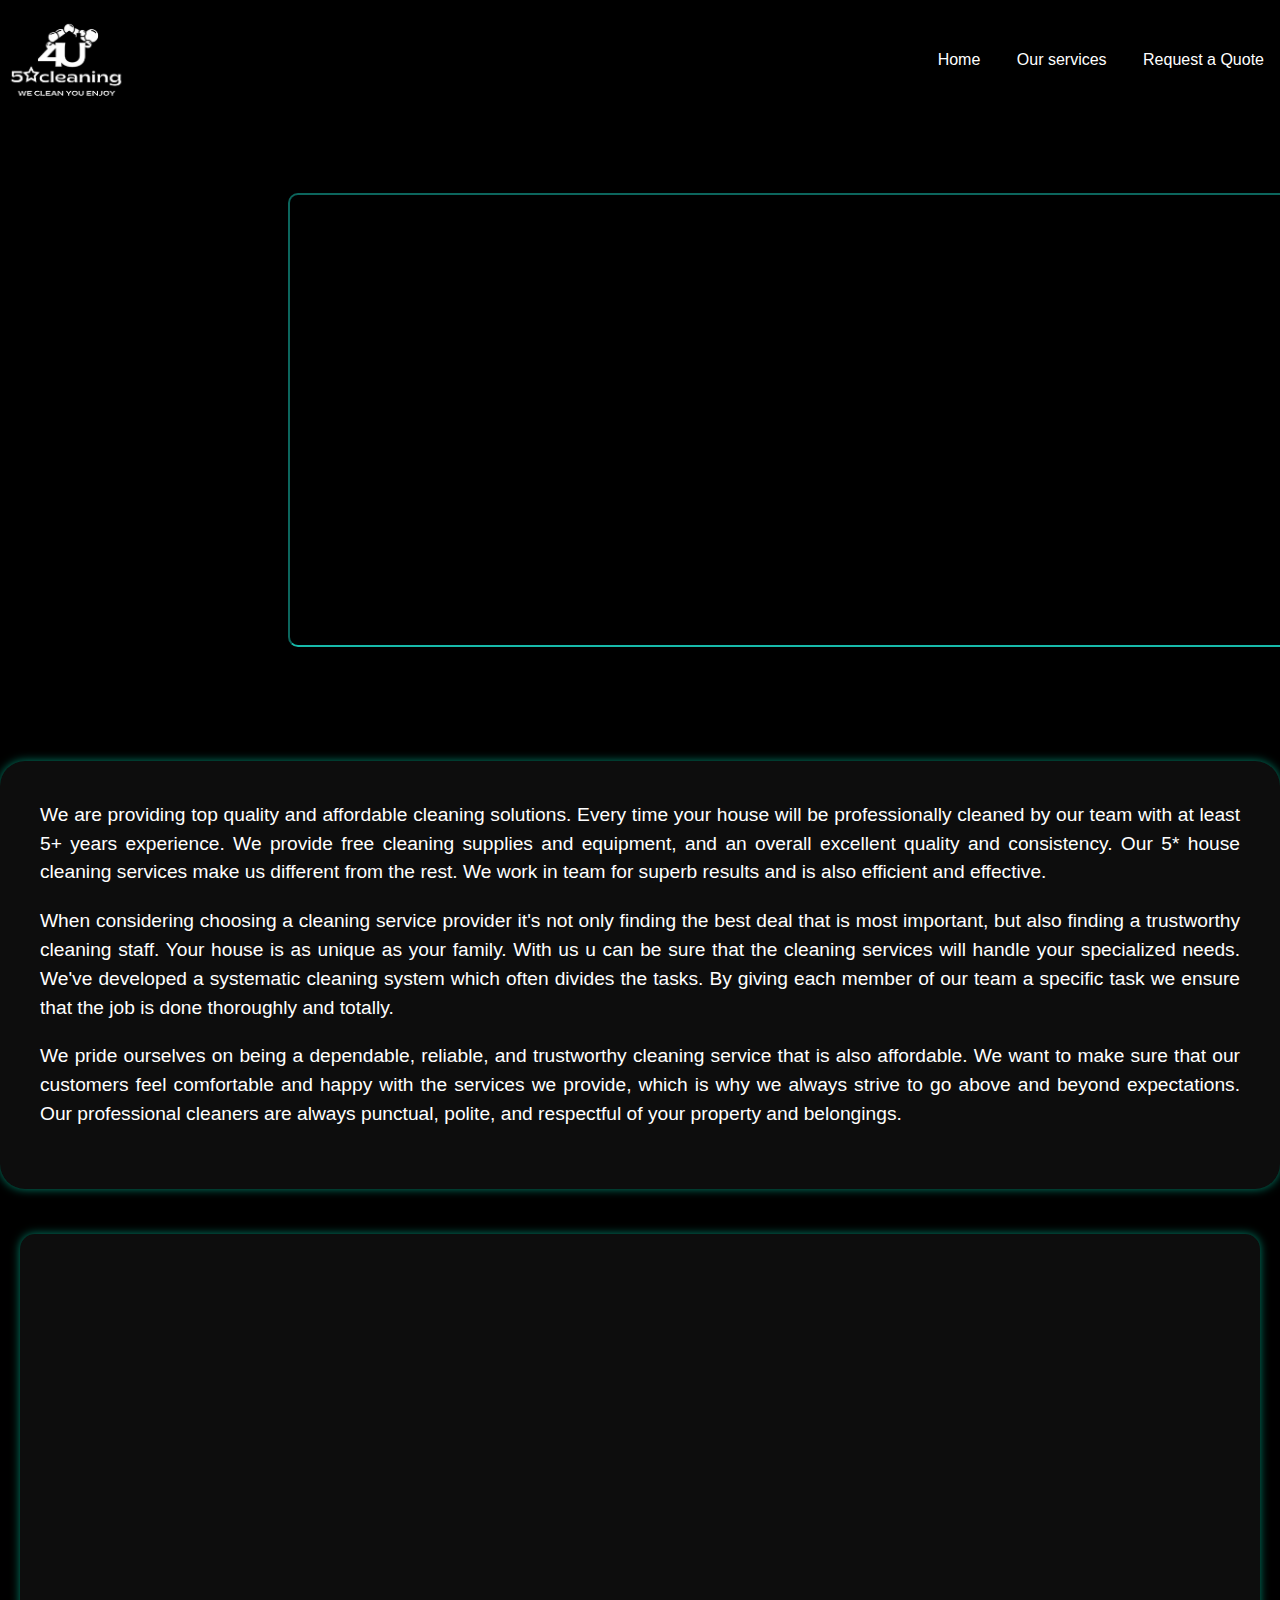
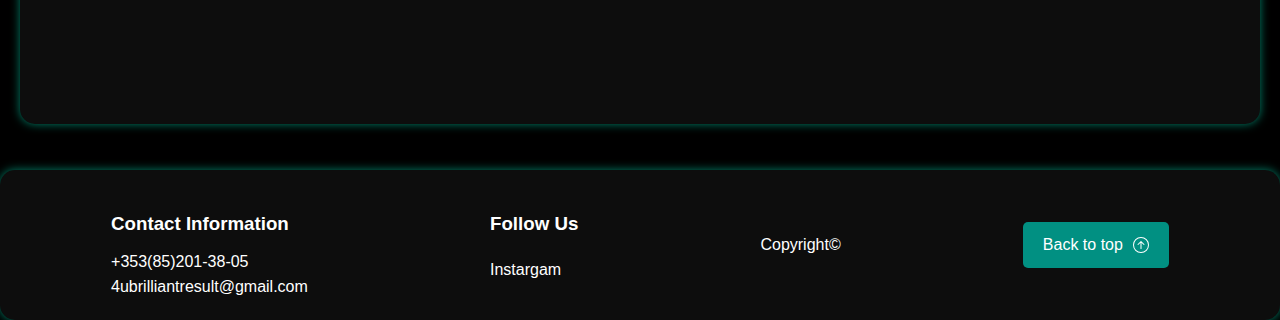
<file: 4u-Extras.html>
<!DOCTYPE html>
<html lang="en">
<head>
  <meta charset="UTF-8">
  <meta name="viewport" content="width=device-width, initial-scale=1.0">
  <meta name="description" content="This is an About page of 4U Cleaning Service">
  <meta name="keywords" content="cleaning, extras, tidying">
  <link rel="stylesheet" href="4u-styles.css">
  <title>Extras - 4U</title>
</head>
<body>
  <header>
    <nav>
      <div class="logo-container"> 
        <a href="index.html"><img class="logo-img" src="images/logo.jpg" alt="logo"></a>
      </div>
      <ul>

        <li><a class="nav-list-link" href="index.html">Home</a></li>
        <li><a class="nav-list-link" href="4u-our-services.html">Our services</a></li>
        <li><a class="nav-list-link" href="4u-Request.html">Request a Quote</a></li>
      </ul>
    </nav>
  </header>

  <section class="vid">
    <iframe src="https://www.youtube.com/embed/MauZMUNxiH8" title="YouTube video player"  allow="accelerometer; autoplay; clipboard-write; encrypted-media; gyroscope; picture-in-picture; web-share" allowfullscreen></iframe>
  </section>
  <br><br>
  <section class="about">
    <div>
      <p>
        We are providing top quality and affordable cleaning solutions. Every time your house will be professionally cleaned by our team with at least 5+ years experience. We provide free cleaning supplies and equipment, and an overall excellent quality and consistency. Our 5* house cleaning services make us different from the rest. We work in team for superb results and is also efficient and effective.
      </p>
      <p>
        When considering choosing a cleaning service provider it's not only finding the best deal that is most important, but also finding a trustworthy cleaning staff. Your house is as unique as your family. With us u can be sure that the cleaning services will handle your specialized needs. We've developed a systematic cleaning system which often divides the tasks. By giving each member of our team a specific task we ensure that the job is done thoroughly and totally.
      </p>
      <p>
        We pride ourselves on being a dependable, reliable, and trustworthy cleaning service that is also affordable. We want to make sure that our customers feel comfortable and happy with the services we provide, which is why we always strive to go above and beyond expectations. Our professional cleaners are always punctual, polite, and respectful of your property and belongings.
      </p>
    </div>
  </section>

  <br>
  <section class="map">
    <iframe src="https://www.google.com/maps/embed?pb=!1m18!1m12!1m3!1d37089.26760360023!2d-8.319047557777628!3d54.47918399296418!2m3!1f0!2f0!3f0!3m2!1i1024!2i768!4f13.1!3m3!1m2!1s0x485efd1499144f51%3A0xa00c7a99731e3e0!2zRHJ1bWFjcmluLCDQkdCw0L3QtNC-0YDQsNC9LCBDby4g0JTQvtC90LXQs9C-0Ls!5e0!3m2!1suk!2sie!4v1681742026780!5m2!1suk!2sie" width="600" height="450" style="border:0;" allowfullscreen="" loading="lazy" referrerpolicy="no-referrer-when-downgrade"></iframe><br>

  </section>
  <br>
  <footer>
    <div id="contacts">
      <h3 style="margin-bottom: 10px;">Contact Information</h3>
      <p style="margin: 0px;">
        +353(85)201-38-05 <br> 4ubrilliantresult@gmail.com
      </p>
    </div>
    <div id="social">
      <h3>Follow Us</h3>
      <a style="color:white; text-decoration: none;" href="https://instagram.com/vladndtch?igshid=ZDdkNTZiNTM=">Instargam</a>
    </div>
    <div style="display:flex; justify-content:  center; align-items: center;">Copyright&copy; </div>
    <div class="back-to-top">
      <a href="#">Back to top
        <svg xmlns="http://www.w3.org/2000/svg" width="16" height="16" fill="currentColor" class="arrow-up-circle" viewBox="0 0 16 16"> <path fill-rule="evenodd" d="M1 8a7 7 0 1 0 14 0A7 7 0 0 0 1 8zm15 0A8 8 0 1 1 0 8a8 8 0 0 1 16 0zm-7.5 3.5a.5.5 0 0 1-1 0V5.707L5.354 7.854a.5.5 0 1 1-.708-.708l3-3a.5.5 0 0 1 .708 0l3 3a.5.5 0 0 1-.708.708L8.5 5.707V11.5z"/> </svg></path> 
      </a>
    </div>
  </footer>
</body>
</html>
</file>
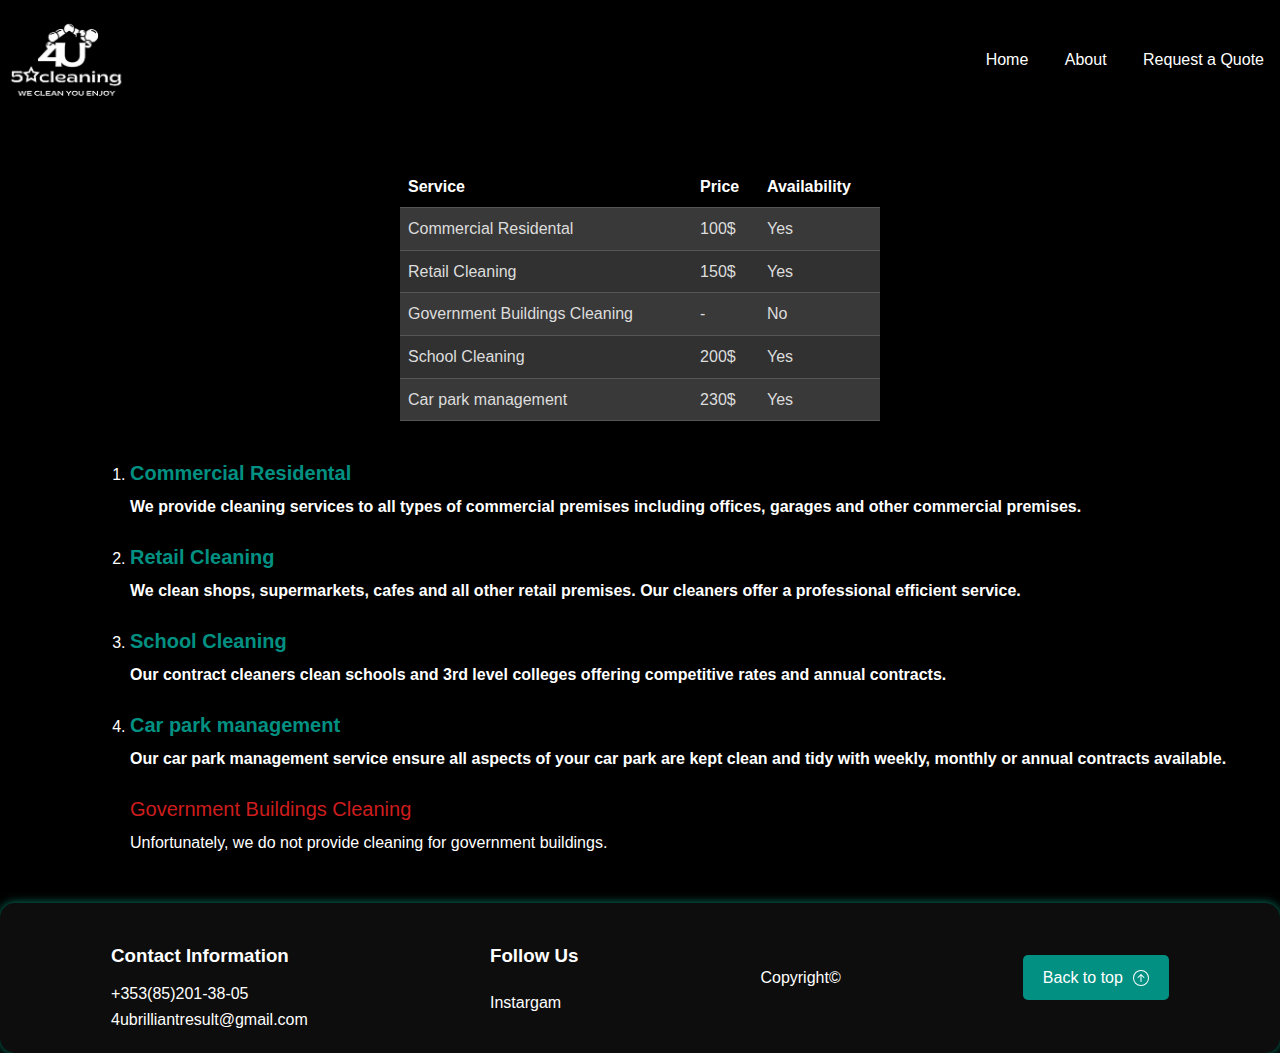
<file: 4u-our-services.html>
<!DOCTYPE html>
<html lang="en">
<head>
  <meta charset="UTF-8">
  <meta name="viewport" content="width=device-width, initial-scale=1.0">
  <meta name="description" content="This is Our services page of 4U Cleaning Service">
  <meta name="keywords" content="cleaning, services, tidying">
  <link rel="stylesheet" href="4u-styles.css">
  <title>Our Services - 4U</title>
</head>
<body>
  <header>
    <nav>
      <div class="logo-container"> 
        <a href="index.html"><img class="logo-img" src="images/logo.jpg" alt="logo"></a>
      </div>
      <ul>

        <li><a class="nav-list-link" href="index.html">Home</a></li>
        <li><a class="nav-list-link" href="4u-Extras.html">About</a></li>
        <li><a class="nav-list-link" href="4u-Request.html">Request a Quote</a></li>
       
      </ul>
    </nav>
  </header>

  <section  id="services">
    
    <table style="width: 30rem;">
      <tr>
        <th>Service</th>
        <th>Price</th>
        <th>Availability</th>
      </tr>
      <tr>
        <td>Commercial Residental</td>
        <td>100$</td>
        <td>Yes</td>
      </tr>
      <tr>
        <td>Retail Cleaning</td>
        <td>150$</td>
        <td>Yes</td>
      </tr>
      <tr>
        <td>Government Buildings Cleaning</td>
        <td>-</td>
        <td>No</td>
      </tr>
      <tr>
        <td>School Cleaning</td>
        <td>200$</td>
        <td>Yes </td>
      </tr>
      <tr>
        <td>Car park management</td>
        <td>230$</td>
        <td>Yes</td>
      </tr>
    </table>
  </section>

  <section style="margin-left: 10vh;" class="details">
    <ol>
        <li><p class="heh">Commercial Residental <br> <span  class="huh">We provide cleaning services to all types of commercial premises including offices, garages and other commercial premises.</span></p></li>

        <li><p class="heh">Retail Cleaning <br><span class="huh">We clean shops, supermarkets, cafes and all other retail premises. Our cleaners offer a professional efficient service.</span></p></li>

        <li><p class="heh">School Cleaning <br><span class="huh">Our contract cleaners clean schools and 3rd level colleges offering competitive rates and annual contracts.</span></p></li>
     

        <li><p class="heh">Car park management <br><span class="huh"> Our car park management service ensure all aspects of your car park are kept clean and tidy with weekly, monthly or annual contracts available.<br></span></p></li>
       
        
        <li style="list-style-type: none; font-size: 20px; color: rgb(206, 29, 29);"><p>Government Buildings Cleaning <br><span  class="huh">Unfortunately, we do not provide cleaning for government buildings.</span> </p></li>
        
    </ol>
 
  </section>

  <br>

  <footer>
    <div id="contacts">
      <h3 style="margin-bottom: 10px;">Contact Information</h3>
      <p style="margin: 0px;">
        +353(85)201-38-05 <br> 4ubrilliantresult@gmail.com
      </p>
    </div>
    <div id="social">
      <h3>Follow Us</h3>
      <a style="color:white; text-decoration: none;" href="https://instagram.com/vladndtch?igshid=ZDdkNTZiNTM=">Instargam</a>
    </div>
    <div style="display:flex; justify-content:  center; align-items: center;">Copyright&copy; </div>
    <div class="back-to-top">
      <a href="#">Back to top
        <svg xmlns="http://www.w3.org/2000/svg" width="16" height="16" fill="currentColor" class="arrow-up-circle" viewBox="0 0 16 16"> <path fill-rule="evenodd" d="M1 8a7 7 0 1 0 14 0A7 7 0 0 0 1 8zm15 0A8 8 0 1 1 0 8a8 8 0 0 1 16 0zm-7.5 3.5a.5.5 0 0 1-1 0V5.707L5.354 7.854a.5.5 0 1 1-.708-.708l3-3a.5.5 0 0 1 .708 0l3 3a.5.5 0 0 1-.708.708L8.5 5.707V11.5z"/> </svg></path> 
      </a>
    </div>
  </footer>
</body>
</html>
</file>
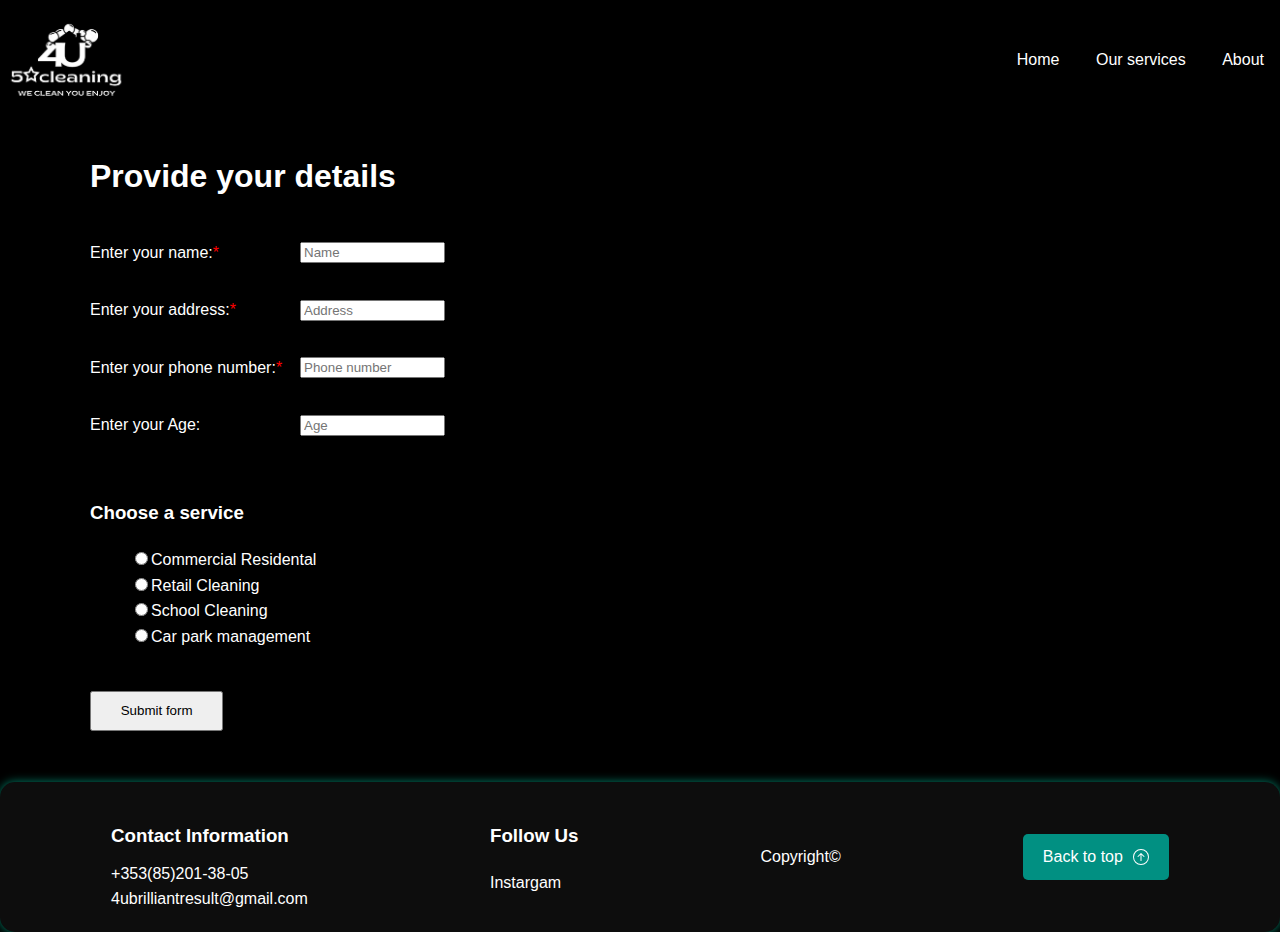
<file: 4u-Request.html>
<!DOCTYPE html>
<html lang="en">
<head>
  <meta charset="UTF-8">
  <meta name="viewport" content="width=device-width, initial-scale=1.0">
  <meta name="description" content="This is a Requests pageof 4U Cleaning Service">
  <meta name="keywords" content="cleaning, request, tidying">
  <link rel="stylesheet" href="4u-styles.css">
  <title>Request a Quote - 4U</title>
</head>
<body>
  <header>
    <nav>
      <div class="logo-container"> 
        <a href="index.html"><img class="logo-img" src="images/logo.jpg" alt="logo"></a>
      </div>
      <ul>

        <li><a class="nav-list-link" href="index.html">Home</a></li>
        <li><a class="nav-list-link" href="4u-our-services.html">Our services</a></li>
        <li><a class="nav-list-link" href="4u-Extras.html">About</a></li>
      </ul>
    </nav>
  </header>

  <section id="quote">
    <form class="req" action="http://foo.com" method="get">
      <h1>Provide your details</h1>
      <div class="row-container">
        <p style="display: inline-block">Enter your name:<span style="color: red;">*</span></p>
      <input type="text" placeholder="Name" name="Name" size="15"><br>
      </div>
      <div class="row-container">
        <p style="display: inline-block">Enter your address:<span style="color: red;">*</span></p>
      <input type="text" placeholder="Address" name="Name" size="15"><br>
      </div>
      <div class="row-container">
        <p style="display: inline-block">Enter your phone number:<span style="color: red;">*</span></p>
      <input type="text" placeholder="Phone number" name="Name" size="15"><br>
      </div>
      <div class="row-container">
        <p style="display: inline-block">Enter your Age:</p>
      <input type="text" placeholder="Age" name="Name" size="15"><br>
      </div>
      <br>
      <h3>Choose a service</h3>
      <ul style="list-style: none;">
        <li>
          <input type="radio" name="commercial">Commercial Residental
        </li>
        <li>
          <input type="radio" name="commercial">Retail Cleaning
        </li>
        <li>
          <input type="radio" name="commercial">School Cleaning
        </li>
        <li>
          <input type="radio" name="commercial">Car park management
        </li>
      </ul>
      <br>
      <input style="width: 10em; height: 3em;" type="submit" value="Submit form">

    </form>

  </section>
  <br><br>
  <footer>
    <div id="contacts">
      <h3 style="margin-bottom: 10px;">Contact Information</h3>
      <p style="margin: 0px;">
        +353(85)201-38-05 <br> 4ubrilliantresult@gmail.com
      </p>
    </div>
    <div id="social">
      <h3>Follow Us</h3>
      <a style="color:white; text-decoration: none;" href="https://instagram.com/vladndtch?igshid=ZDdkNTZiNTM=">Instargam</a>
    </div>
    <div style="display:flex; justify-content:  center; align-items: center;">Copyright&copy; </div>
    <div class="back-to-top">
      <a href="#">Back to top
        <svg xmlns="http://www.w3.org/2000/svg" width="16" height="16" fill="currentColor" class="arrow-up-circle" viewBox="0 0 16 16"> <path fill-rule="evenodd" d="M1 8a7 7 0 1 0 14 0A7 7 0 0 0 1 8zm15 0A8 8 0 1 1 0 8a8 8 0 0 1 16 0zm-7.5 3.5a.5.5 0 0 1-1 0V5.707L5.354 7.854a.5.5 0 1 1-.708-.708l3-3a.5.5 0 0 1 .708 0l3 3a.5.5 0 0 1-.708.708L8.5 5.707V11.5z"/> </svg></path> 
      </a>
    </div>
  </footer>
</body>
</html>
</file>
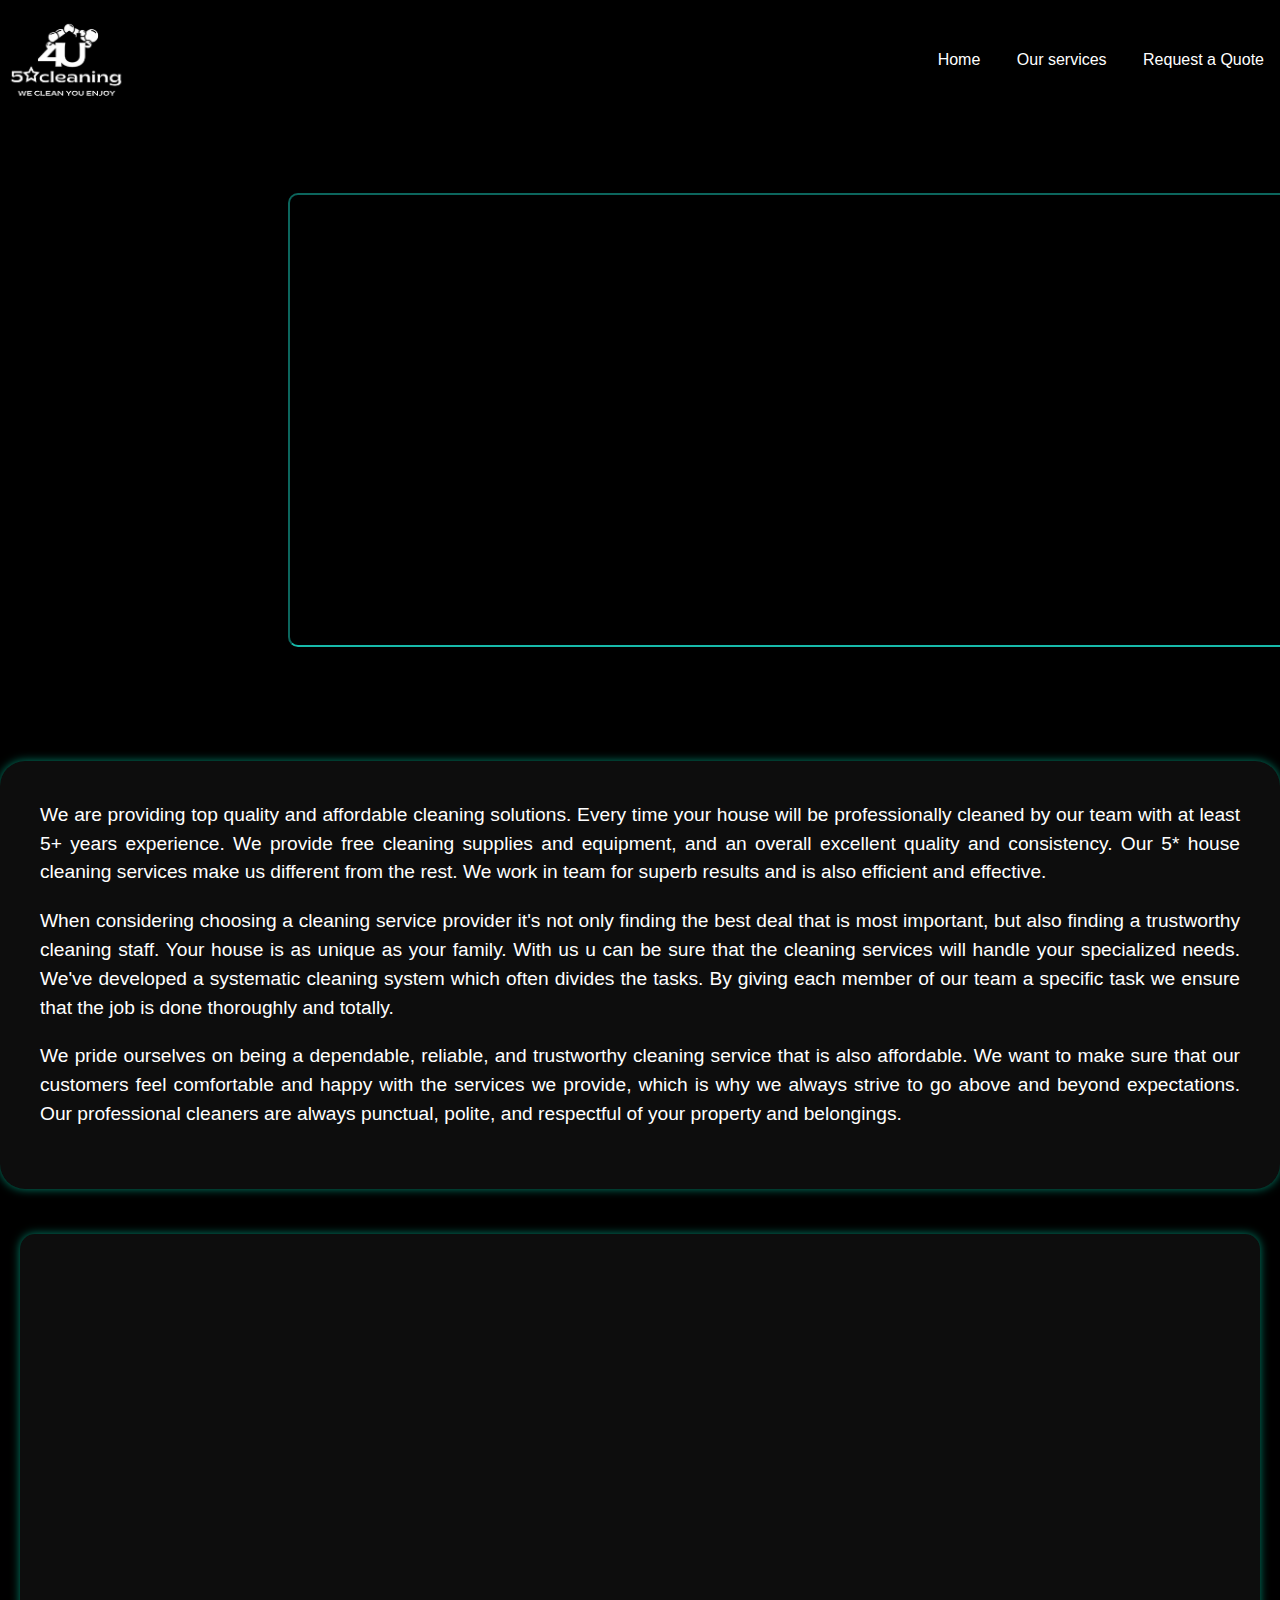
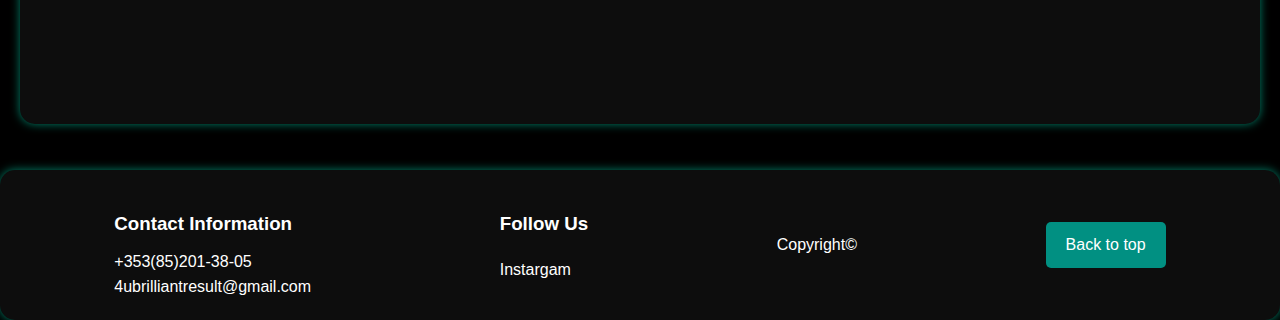
<file: 4U_Extras.html>
<!DOCTYPE html>
<html lang="en">
<head>
  <meta charset="UTF-8">
  <meta name="viewport" content="width=device-width, initial-scale=1.0">
  <meta name="description" content="This is an Extras page of 4U Cleaning Service">
  <meta name="keywords" content="cleaning, extras, tidying">
  <link rel="stylesheet" href="4U_styles.css">
  <title>Extras - 4U</title>
</head>
<body>
  <header>
    <nav>
      <div class="logo-container"> 
        <a href="index.html"><img class="logo-img" src="/images/4Ucleaning_image.jpg" alt="logo"></a>
      </div>
      <ul>

        <li><a class="nav-list-link" href="index.html">Home</a></li>
        <li><a class="nav-list-link" href="4U_our_services.html">Our services</a></li>
        <li><a class="nav-list-link" href="4U_Request.html">Request a Quote</a></li>
      </ul>
    </nav>
  </header>

  <section class="vid">
    <iframe width="1000" height="500" src="https://www.youtube.com/embed/MauZMUNxiH8" title="YouTube video player" frameborder="0" allow="accelerometer; autoplay; clipboard-write; encrypted-media; gyroscope; picture-in-picture; web-share" allowfullscreen></iframe>
  </section>
  <br><br>
  <section class="about">
    <div>
      <p>
        We are providing top quality and affordable cleaning solutions. Every time your house will be professionally cleaned by our team with at least 5+ years experience. We provide free cleaning supplies and equipment, and an overall excellent quality and consistency. Our 5* house cleaning services make us different from the rest. We work in team for superb results and is also efficient and effective.
      </p>
      <p>
        When considering choosing a cleaning service provider it's not only finding the best deal that is most important, but also finding a trustworthy cleaning staff. Your house is as unique as your family. With us u can be sure that the cleaning services will handle your specialized needs. We've developed a systematic cleaning system which often divides the tasks. By giving each member of our team a specific task we ensure that the job is done thoroughly and totally.
      </p>
      <p>
        We pride ourselves on being a dependable, reliable, and trustworthy cleaning service that is also affordable. We want to make sure that our customers feel comfortable and happy with the services we provide, which is why we always strive to go above and beyond expectations. Our professional cleaners are always punctual, polite, and respectful of your property and belongings.
      </p>
    </div>
  </section>

  <br>
  <section class="map">
    <iframe src="https://www.google.com/maps/embed?pb=!1m18!1m12!1m3!1d37089.26760360023!2d-8.319047557777628!3d54.47918399296418!2m3!1f0!2f0!3f0!3m2!1i1024!2i768!4f13.1!3m3!1m2!1s0x485efd1499144f51%3A0xa00c7a99731e3e0!2zRHJ1bWFjcmluLCDQkdCw0L3QtNC-0YDQsNC9LCBDby4g0JTQvtC90LXQs9C-0Ls!5e0!3m2!1suk!2sie!4v1681742026780!5m2!1suk!2sie" width="600" height="450" style="border:0;" allowfullscreen="" loading="lazy" referrerpolicy="no-referrer-when-downgrade"></iframe><br>

  </section>
  <br>
  <footer>
    <div id="contacts">
      <h3 style="margin-bottom: 10px;">Contact Information</h3>
      <p style="margin: 0px;">
        +353(85)201-38-05 <br> 4ubrilliantresult@gmail.com
      </p>
    </div>
    <div id="social">
      <h3>Follow Us</h3>
      <a style="color:white; text-decoration: none;" href="https://instagram.com/vladndtch?igshid=ZDdkNTZiNTM=">Instargam</a>
    </div>
    <div style="display:flex; justify-content:  center; align-items: center;">Copyright&copy; </div>
    <div class="back-to-top" style="display:flex; justify-content:  center; align-items: center;"><a href="#">Back to top</a></div>
  </footer>
</body>
</html>
</file>
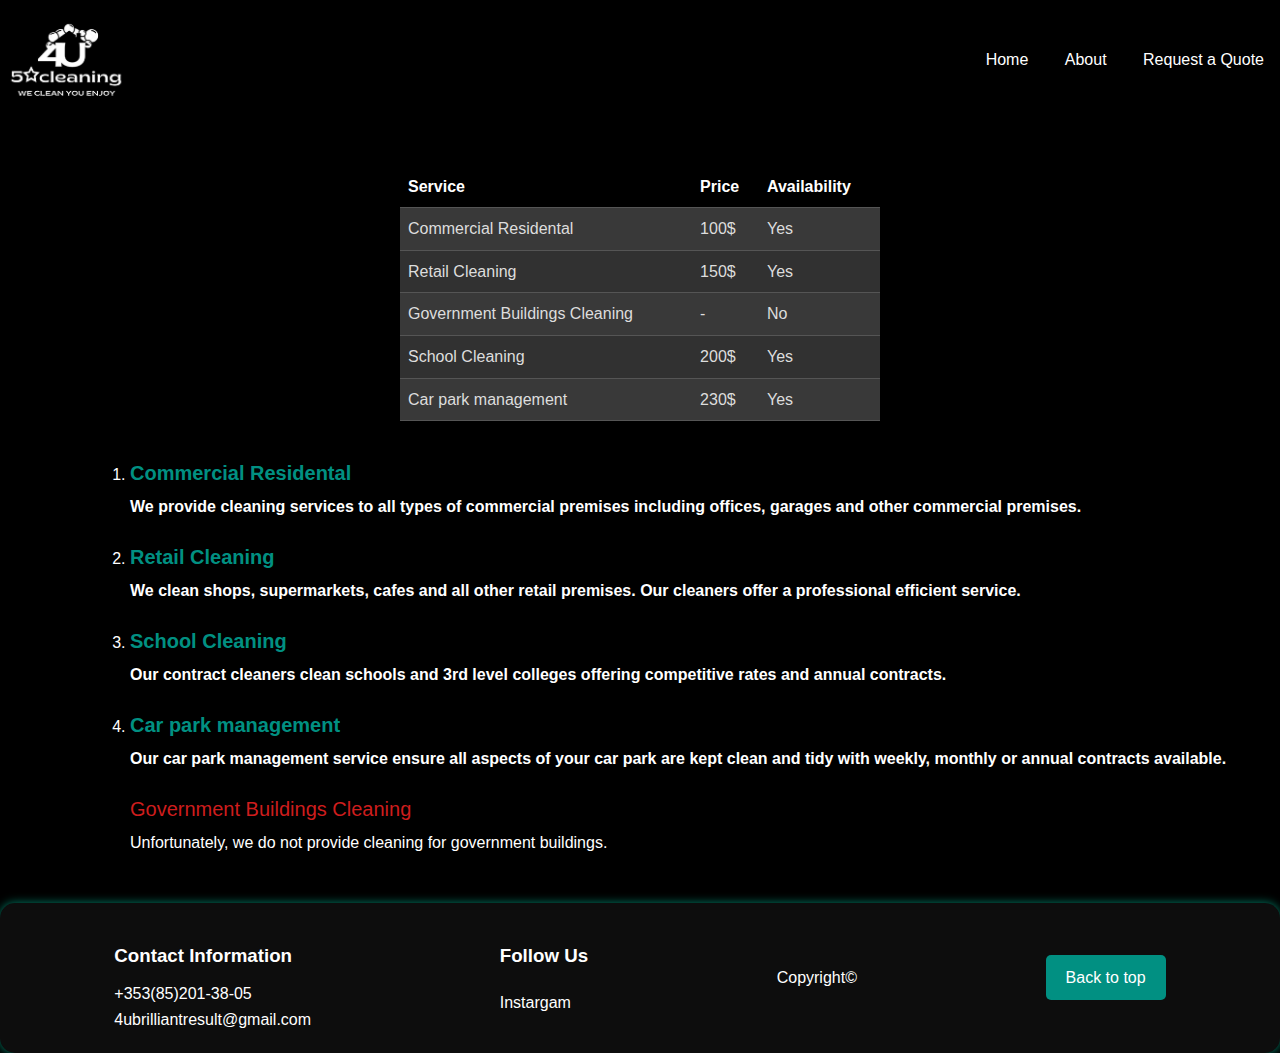
<file: 4U_our_services.html>
<!DOCTYPE html>
<html lang="en">
<head>
  <meta charset="UTF-8">
  <meta name="viewport" content="width=device-width, initial-scale=1.0">
  <meta name="description" content="This is Our services page of 4U Cleaning Service">
  <meta name="keywords" content="cleaning, services, tidying">
  <link rel="stylesheet" href="4U_styles.css">
  <title>Our Services - 4U</title>
</head>
<body>
  <header>
    <nav>
      <div class="logo-container"> 
        <a href="index.html"><img class="logo-img" src="/images/4Ucleaning_image.jpg" alt="logo"></a>
      </div>
      <ul>

        <li><a class="nav-list-link" href="index.html">Home</a></li>
        <li><a class="nav-list-link" href="4U_Extras.html">About</a></li>
        <li><a class="nav-list-link" href="4U_Request.html">Request a Quote</a></li>
        <!-- <li><a class="nav-list-link" href="add-photo.html">Add Photo</a></li> -->
      </ul>
    </nav>
  </header>

  <section  id="services">
    <!-- Our Services content -->
    <table style="width: 30rem;">
      <tr>
        <th>Service</th>
        <th>Price</th>
        <th>Availability</th>
      </tr>
      <tr>
        <td>Commercial Residental</td>
        <td>100$</td>
        <td>Yes</td>
      </tr>
      <tr>
        <td>Retail Cleaning</td>
        <td>150$</td>
        <td>Yes</td>
      </tr>
      <tr>
        <td>Government Buildings Cleaning</td>
        <td>-</td>
        <td>No</td>
      </tr>
      <tr>
        <td>School Cleaning</td>
        <td>200$</td>
        <td>Yes </td>
      </tr>
      <tr>
        <td>Car park management</td>
        <td>230$</td>
        <td>Yes</td>
      </tr>
    </table>
  </section>

  <section style="margin-left: 10vh;" class="details">
    <ol>
        <li><p class="heh">Commercial Residental <br> <span  class="huh">We provide cleaning services to all types of commercial premises including offices, garages and other commercial premises.</span></p></li>

        <li><p class="heh">Retail Cleaning <br><span class="huh">We clean shops, supermarkets, cafes and all other retail premises. Our cleaners offer a professional efficient service.</span></p></li>

        <li><p class="heh">School Cleaning <br><span class="huh">Our contract cleaners clean schools and 3rd level colleges offering competitive rates and annual contracts.</span></p></li>
     

        <li><p class="heh">Car park management <br><span class="huh"> Our car park management service ensure all aspects of your car park are kept clean and tidy with weekly, monthly or annual contracts available.<br></span></p></li>
       
        
        <li style="list-style-type: none; font-size: 20px; color: rgb(206, 29, 29);"><p>Government Buildings Cleaning <br><span  class="huh">Unfortunately, we do not provide cleaning for government buildings.</span> </p></li>
        
    </ol>
 
  </section>

  <br>

  <footer>
    <div id="contacts">
      <h3 style="margin-bottom: 10px;">Contact Information</h3>
      <p style="margin: 0px;">
        +353(85)201-38-05 <br> 4ubrilliantresult@gmail.com
      </p>
    </div>
    <div id="social">
      <h3>Follow Us</h3>
      <a style="color:white; text-decoration: none;" href="https://instagram.com/vladndtch?igshid=ZDdkNTZiNTM=">Instargam</a>
    </div>
    <div style="display:flex; justify-content:  center; align-items: center;">Copyright&copy; </div>
    <div class="back-to-top" style="display:flex; justify-content:  center; align-items: center;"><a href="#">Back to top</a></div>
  </footer>
</body>
</html>
</file>
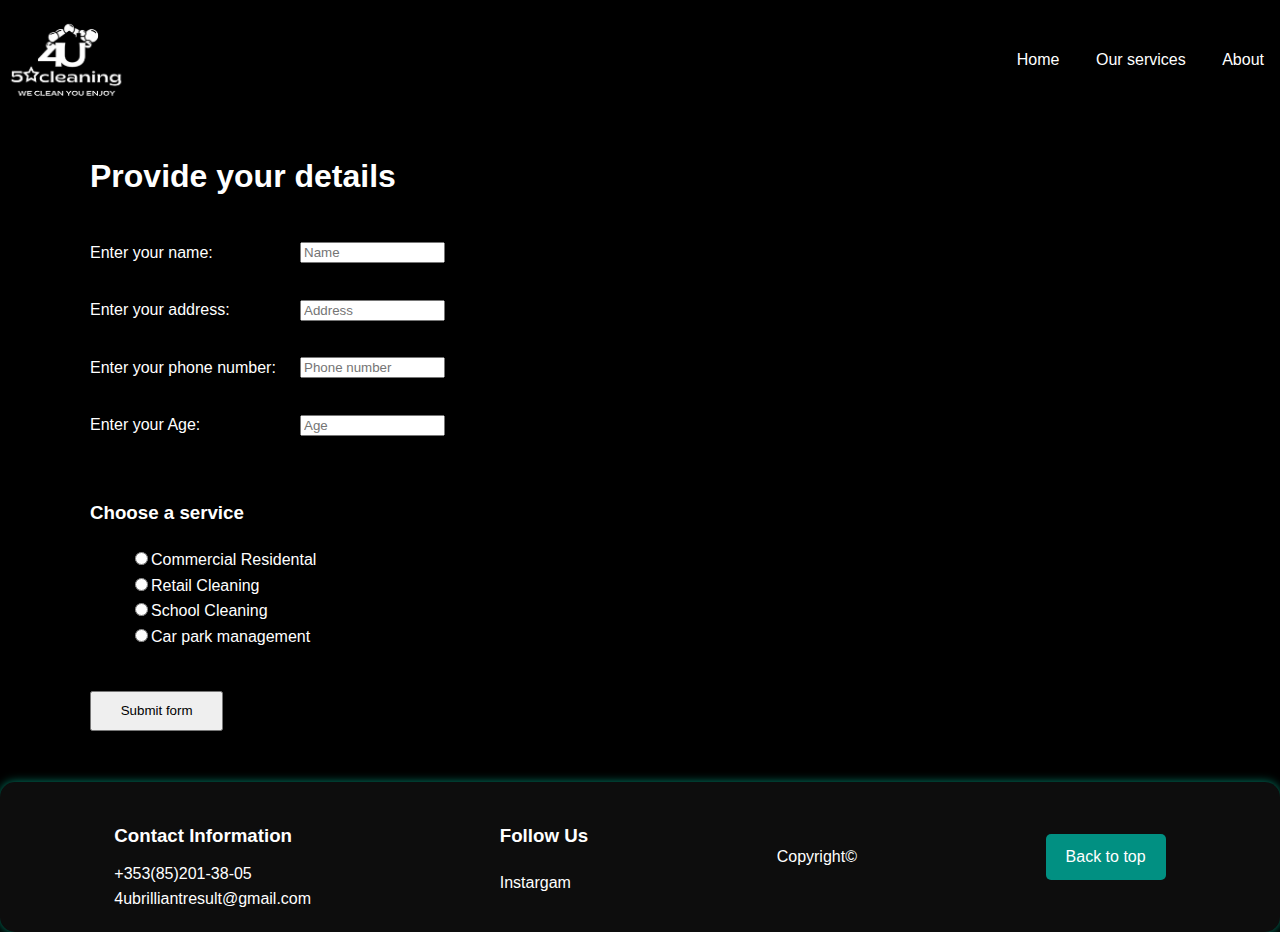
<file: 4U_Request.html>
<!DOCTYPE html>
<html lang="en">
<head>
  <meta charset="UTF-8">
  <meta name="viewport" content="width=device-width, initial-scale=1.0">
  <meta name="description" content="This is a Requests pageof 4U Cleaning Service">
  <meta name="keywords" content="cleaning, request, tidying">
  <link rel="stylesheet" href="4U_styles.css">
  <title>Request a Quote - 4U</title>
</head>
<body>
  <header>
    <nav>
      <div class="logo-container"> 
        <a href="index.html"><img class="logo-img" src="/images/4Ucleaning_image.jpg" alt="logo"></a>
      </div>
      <ul>

        <li><a class="nav-list-link" href="index.html">Home</a></li>
        <li><a class="nav-list-link" href="4U_our_services.html">Our services</a></li>
        <li><a class="nav-list-link" href="4U_Extras.html">About</a></li>
      </ul>
    </nav>
  </header>

  <section id="quote">
    <form class="req" action="http://foo.com" method="get">
      <h1>Provide your details</h1>
      <div class="row-container">
        <p style="display: inline-block">Enter your name:</p>
      <input type="text" placeholder="Name" name="Name" size="15"><br>
      </div>
      <div class="row-container">
        <p style="display: inline-block">Enter your address:</p>
      <input type="text" placeholder="Address" name="Name" size="15"><br>
      </div>
      <div class="row-container">
        <p style="display: inline-block">Enter your phone number:</p>
      <input type="text" placeholder="Phone number" name="Name" size="15"><br>
      </div>
      <div class="row-container">
        <p style="display: inline-block">Enter your Age:</p>
      <input type="text" placeholder="Age" name="Name" size="15"><br>
      </div>
      <br>
      <h3>Choose a service</h3>
      <ul style="list-style: none;">
        <li>
          <input type="radio" name="commercial">Commercial Residental
        </li>
        <li>
          <input type="radio" name="commercial">Retail Cleaning
        </li>
        <li>
          <input type="radio" name="commercial">School Cleaning
        </li>
        <li>
          <input type="radio" name="commercial">Car park management
        </li>
      </ul>
      <br>
      <input style="width: 10em; height: 3em;" type="submit" value="Submit form">

    </form>

  </section>
  <br><br>
  <footer>
    <div id="contacts">
      <h3 style="margin-bottom: 10px;">Contact Information</h3>
      <p style="margin: 0px;">
        +353(85)201-38-05 <br> 4ubrilliantresult@gmail.com
      </p>
    </div>
    <div id="social">
      <h3>Follow Us</h3>
      <a style="color:white; text-decoration: none;" href="https://instagram.com/vladndtch?igshid=ZDdkNTZiNTM=">Instargam</a>
    </div>
    <div style="display:flex; justify-content:  center; align-items: center;">Copyright&copy; </div>
    <div class="back-to-top" style="display:flex; justify-content:  center; align-items: center;"><a href="#">Back to top</a></div>
  </footer>
</body>
</html>
</file>
<file: 4u-styles.css>
body {
    margin: 0;
    font-family: Arial, sans-serif;
    background-color:black;
    color: #fff;
    line-height: 1.6;
    
}

  .logo-img{
    height:122px;
}


  
header {
  background-color:black;
    

}
  
nav {
    
  display: flex;
  justify-content: space-between;
  align-items: center;
}
  
nav ul {
  list-style-type: none;
  margin: 0;
  padding: 0px;
  padding-bottom: 10px;
}
  
nav li {
  display: inline-block;
  margin: 0 10px;
}
  
nav a {
  color: #fff;
  text-decoration: none;
  padding: 3px 6px;
  border-radius: 4px;
}
  
.nav-list-link{
  position: relative;
  transition: all .25s ease;
}

.nav-list-link::after{
  background: #17baaa;
  bottom: -6px;
  content: "";
  height: 2px;
  left: 0;
  position: absolute;
  transform: scaleX(0);
  transition: all .25s ease;
  width: 100%;
}

.nav-list-link:hover{
  color: #17baaa;
}

.nav-list-link:hover::after{
  transform: scaleX(1);
}

  
  
.hero {
  background-image: repeating-linear-gradient(rgb(0, 0, 0), rgba(0, 0, 0, 0.5)), url("https://www.tidyteamservices.com/wp-content/uploads/2021/04/Commercial-Cleaning-Services.jpg");
  background-size: cover;
  background-position: center;
  height: 400px;
  display: flex;
  flex-direction: column;
  justify-content: center;
  text-align: left;
  padding-left: 3%;
  border-bottom-left-radius: 40px;
  border-bottom-right-radius: 40px;
  box-shadow: 0 0 7px rgba(0, 0, 0, 0.5);

}

  
#services {
  margin: 20px;
  display: flex;
  flex-wrap: wrap;
  justify-content: space-around;
}
  
.service {
  width: 300px;
  padding: 20px;
  margin-bottom: 20px;
  background-color: #0d0d0d;
  text-align: center;
  border-radius: 40px;
  box-shadow: 0 0 20px rgba(0, 255, 208, 0.5);
  transition: all 0.15s ease-in-out;
}
  
.service img {
  width: 100%;
  height: auto;
  border-radius: 5px;
  margin-bottom: 10px;
}
  
.service p {
  color: #fff;
  font-size: 16px;
  line-height: 1.4;
}

.service:hover {
  transform: translateY(-3px);
  box-shadow: 2px 5px 10px rgba(0, 57, 68, 0.3);
  box-shadow: 0 0 20px rgba(0, 255, 208, 0.5);
}

.service:hover img {
  filter: brightness(50%);
}

.service:hover p {
  color: rgb(207, 207, 207);
}

.vid{
  display: flex;
  background-color: #000000;
  width:160vh;
  height:60vh;
  padding: 20px;
  margin: 0px 20vh;
  border-radius: 15px;
  justify-content: center;
  align-items: center;
  
}

.vid iframe{
  border-color: #17baaa;
  border-width: 2px;
  border-radius: 10px;
  width: 140vh;
  height: 50vh;
}

.map iframe{
  border-color: #17baaa;
  border-width: 2px;
  border-radius: 10px;
}
.map{
  display: flex;
  justify-content: center;
  align-items: center;
  margin: 20px;
  padding: 20px;
  background-color: #0d0d0d;
  box-shadow: 0 0 10px rgba(0, 255, 208, 0.5);
  border-radius: 15px;
}
  
#extras {
  display: flex;
  margin: 20px;
  background-color: #0d0d0d;
  padding: 20px;
  border-radius: 40px;
  box-shadow: 0 0 20px rgba(0, 255, 208, 0.5);
}


  
#extras ul {
  padding: 0;
  list-style-type: none;
  margin-top: 20px;
}

#extras li {
  margin-bottom: 10px;
  color: white;
}
  
#extras li:before {
  content: "\2713";
  margin-right: 10px;
  color: #17baaa;
}

.about {

  color: #fff;
  padding: 40px;
  line-height: 1.6;
  text-align: justify;
  background-color: #0d0d0d;
  box-shadow: 0 0 10px rgba(0, 255, 208, 0.5);
  border-radius: 25px;
}

.about p {
  margin: 0 0 20px 0;
  font-size: 1.2rem;
  line-height: 1.5;
}

.about a {
  color: #fff;
  text-decoration: underline;
}

.about a:hover {
  color: #ccc;
}

footer {
  display: flex;
  justify-content: space-around;    background-color: #0d0d0d;
  box-shadow: 0 0 10px rgba(0, 255, 208, 0.5);
  border-radius: 15px;
  padding: 20px;
  
}

.req{
  margin-left: 10vh;
}
  

.row-container {
  display: flex;
  align-items: center;
}

.row-container p {
  width: 200px;
  text-align: left;
  margin-right: 10px;
}

.details h1{
  color: rgb(0, 167, 145);
}

.details .heh{
  font-family: Arial, Helvetica, sans-serif ;
  font-size: 20px;
  font-weight: bold;
  color: #019082;
}

.details .huh{
  color: white;
  font-size: 16px;
}

table {
  width: 100%;
  max-width: 30rem;
  margin: 1rem auto;
  border-collapse: collapse;
  background-color: #313131;
}

th {
  background-color: #000;
  color: #fff;
  padding: 0.5rem;
  font-weight: bold;
  text-align: left;
}


tr {
  border-bottom: 1px solid #555;
}


td {
  padding: 0.5rem;
  color: #ddd;
}

tr:nth-child(even) {
  background-color: #393939;
}

tr:nth-child(odd) {
  background-color: #313131;
}

tr:hover {
  background-color: #505050;
  cursor: pointer;
}

.back-to-top{
  display:flex; 
  justify-content:  center; 
  align-items: center;
}

.back-to-top a{
  display:flex; 
  justify-content:  center; 
  align-items: center;
  background-color: #019082;
  text-decoration: none;
  color: white;
  padding: 10px 20px;
 
  border-radius: 5px;
  transition: all .25s ease;
}
.back-to-top svg{
  padding-top: 0px;
  padding-left: 10px;
}

.back-to-top:hover a{
  background-color: #004f47;
}
</file>
<file: 4U_styles.css>
body {
    margin: 0;
    font-family: Arial, sans-serif;
    background-color:black;
    color: #fff;
    line-height: 1.6;
    
}

  .logo-img{
    height:122px;
}


  
header {
  background-color:black;
    

}
  
nav {
    
  display: flex;
  justify-content: space-between;
  align-items: center;
}
  
nav ul {
  list-style-type: none;
  margin: 0;
  padding: 0px;
  padding-bottom: 10px;
}
  
nav li {
  display: inline-block;
  margin: 0 10px;
}
  
nav a {
  color: #fff;
  text-decoration: none;
  padding: 3px 6px;
  border-radius: 4px;
}
  
.nav-list-link{
  position: relative;
  transition: all .25s ease;
}

.nav-list-link::after{
  background: #17baaa;
  bottom: -6px;
  content: "";
  height: 2px;
  left: 0;
  position: absolute;
  transform: scaleX(0);
  transition: all .25s ease;
  width: 100%;
}

.nav-list-link:hover{
  color: #17baaa;
}

.nav-list-link:hover::after{
  transform: scaleX(1);
}

  
  
.hero {
  background-image: repeating-linear-gradient(rgb(0, 0, 0), rgba(0, 0, 0, 0.5)), url("https://www.tidyteamservices.com/wp-content/uploads/2021/04/Commercial-Cleaning-Services.jpg");
  background-size: cover;
  background-position: center;
  height: 400px;
  display: flex;
  flex-direction: column;
  justify-content: center;
  text-align: left;
  padding-left: 3%;
  border-bottom-left-radius: 40px;
  border-bottom-right-radius: 40px;
  box-shadow: 0 0 7px rgba(0, 0, 0, 0.5);

}

  
#services {
  margin: 20px;
  display: flex;
  flex-wrap: wrap;
  justify-content: space-around;
}
  
.service {
  width: 300px;
  padding: 20px;
  margin-bottom: 20px;
  background-color: #0d0d0d;
  text-align: center;
  border-radius: 40px;
  box-shadow: 0 0 20px rgba(0, 255, 208, 0.5);
  transition: all 0.15s ease-in-out;
}
  
.service img {
  width: 100%;
  height: auto;
  border-radius: 5px;
  margin-bottom: 10px;
}
  
.service p {
  color: #fff;
  font-size: 16px;
  line-height: 1.4;
}

.service:hover {
  transform: translateY(-3px);
  box-shadow: 2px 5px 10px rgba(0, 57, 68, 0.3);
  box-shadow: 0 0 20px rgba(0, 255, 208, 0.5);
}

.service:hover img {
  filter: brightness(50%);
}

.service:hover p {
  color: rgb(207, 207, 207);
}

.vid{
  display: flex;
  background-color: #000000;
  width:160vh;
  height:60vh;
  padding: 20px;
  margin: 0px 20vh;
  border-radius: 15px;
  justify-content: center;
  align-items: center;
  
}

.vid iframe{
  border-color: #17baaa;
  border-width: 2px;
  border-radius: 10px;
  width: 140vh;
  height: 50vh;
}

.map iframe{
  border-color: #17baaa;
  border-width: 2px;
  border-radius: 10px;
}
.map{
  display: flex;
  justify-content: center;
  align-items: center;
  margin: 20px;
  padding: 20px;
  background-color: #0d0d0d;
  box-shadow: 0 0 10px rgba(0, 255, 208, 0.5);
  border-radius: 15px;
}
  
#extras {
  display: flex;
  margin: 20px;
  background-color: #0d0d0d;
  padding: 20px;
  border-radius: 40px;
  box-shadow: 0 0 20px rgba(0, 255, 208, 0.5);
}


  
#extras ul {
  padding: 0;
  list-style-type: none;
  margin-top: 20px;
}

#extras li {
  margin-bottom: 10px;
  color: white;
}
  
#extras li:before {
  content: "\2713";
  margin-right: 10px;
  color: #17baaa;
}

.about {

  color: #fff;
  padding: 40px;
  line-height: 1.6;
  text-align: justify;
  background-color: #0d0d0d;
  box-shadow: 0 0 10px rgba(0, 255, 208, 0.5);
  border-radius: 25px;
}

.about p {
  margin: 0 0 20px 0;
  font-size: 1.2rem;
  line-height: 1.5;
}

.about a {
  color: #fff;
  text-decoration: underline;
}

.about a:hover {
  color: #ccc;
}

footer {
  display: flex;
  justify-content: space-around;    background-color: #0d0d0d;
  box-shadow: 0 0 10px rgba(0, 255, 208, 0.5);
  border-radius: 15px;
  padding: 20px;
  
}

.req{
  margin-left: 10vh;
}
  

.row-container {
  display: flex;
  align-items: center;
}

.row-container p {
  width: 200px;
  text-align: left;
  margin-right: 10px;
}

.details h1{
  color: rgb(0, 167, 145);
}

.details .heh{
  font-family: Arial, Helvetica, sans-serif ;
  font-size: 20px;
  font-weight: bold;
  color: #019082;
}

.details .huh{
  color: white;
  font-size: 16px;
}

table {
  width: 100%;
  max-width: 30rem;
  margin: 1rem auto;
  border-collapse: collapse;
  background-color: #313131;
}

th {
  background-color: #000;
  color: #fff;
  padding: 0.5rem;
  font-weight: bold;
  text-align: left;
}


tr {
  border-bottom: 1px solid #555;
}


td {
  padding: 0.5rem;
  color: #ddd;
}

tr:nth-child(even) {
  background-color: #393939;
}

tr:nth-child(odd) {
  background-color: #313131;
}

tr:hover {
  background-color: #505050;
  cursor: pointer;
}

.back-to-top a{
  display: inline-block;
  background-color: #019082;
  text-decoration: none;
  color: white;
  padding: 10px 20px;
  border-radius: 5px;
  transition: all .25s ease;
}

.back-to-top:hover a{
  background-color: #004f47;
}
</file>
